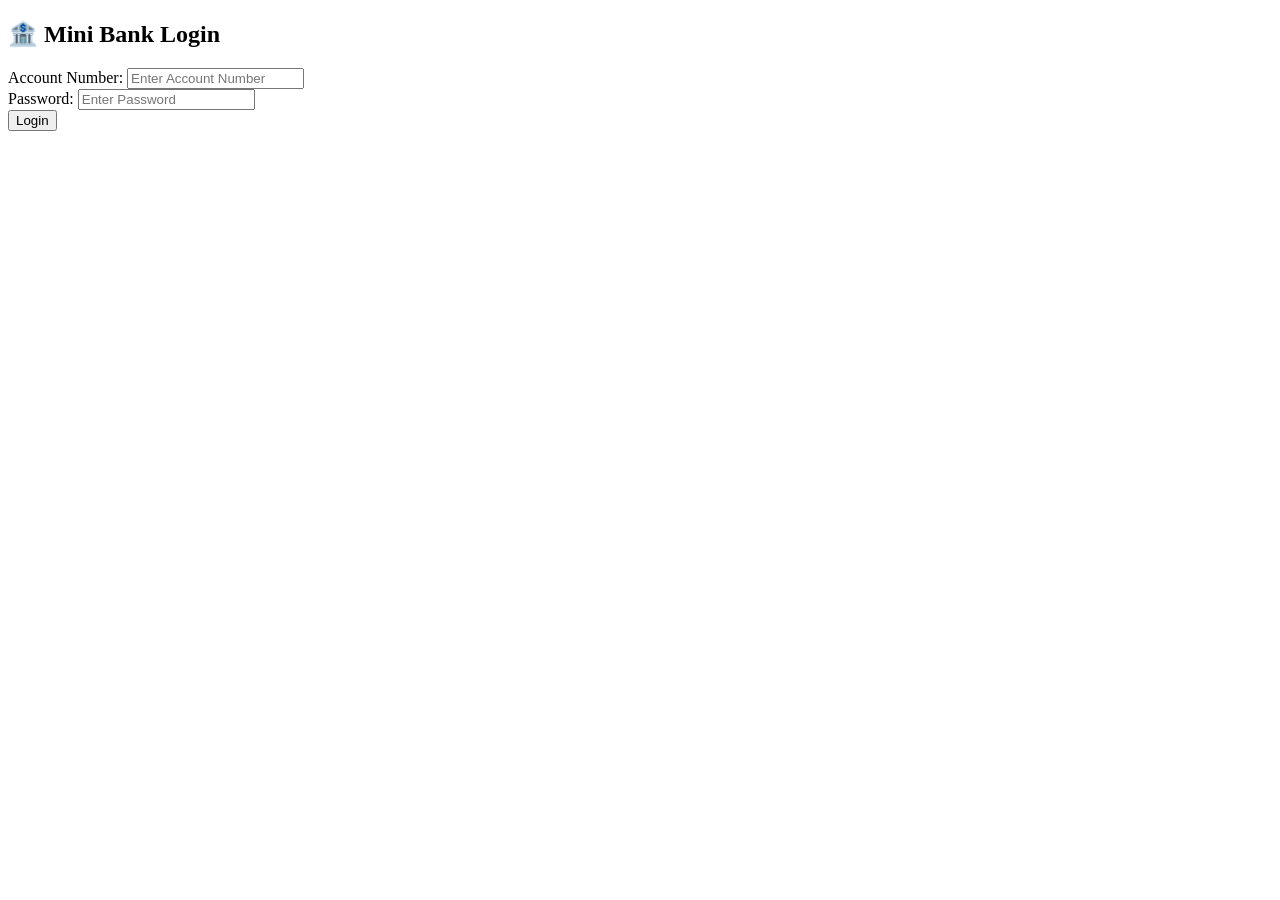
<file: src/main/resources/templates/index.html>
<!DOCTYPE html>
<html xmlns:th="http://www.thymeleaf.org">
<head>
    <meta charset="UTF-8">
    <title>Bank Login</title>
    <link rel="stylesheet" th:href="@{/style.css}">
</head>
<body>
    <div class="container">
        <h2>🏦 Mini Bank Login</h2>
        <p th:if="${error}" style="color:red;">
    <span th:text="${error}"></span>
</p>
        <form th:action="@{/login}" method="POST">
            <div class="form-group">
                <label>Account Number:</label>
                <input type="text" name="accountNumber" placeholder="Enter Account Number" required>
            </div>
            <div class="form-group">
                <label>Password:</label>
                <input type="password" name="password" placeholder="Enter Password" required>
            </div>
            <button type="submit">Login</button>
        </form>
    </div>
</body>
</html>
</file>
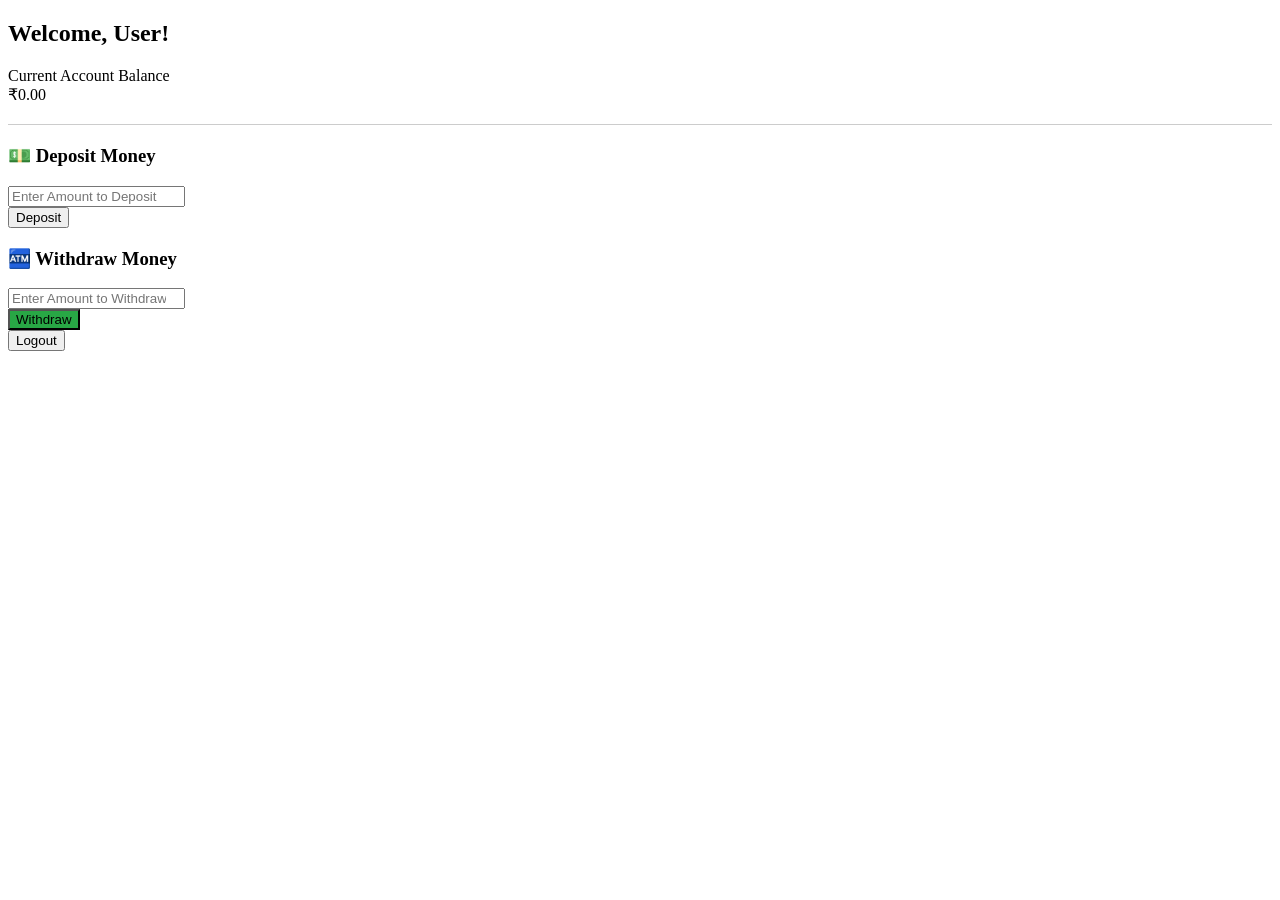
<file: src/main/resources/templates/dashboard.html>
<!DOCTYPE html>
<html xmlns:th="http://www.thymeleaf.org">
<head>
    <meta charset="UTF-8">
    <title>Bank Dashboard</title>
    <link rel="stylesheet" th:href="@{/style.css}">
</head>
<body>
    <div class="container">
        <h2>Welcome, <span th:text="${accountName}">User</span>!</h2>
        
        <p th:if="${error}" style="color:red;">
    <span th:text="${error}"></span>
</p>
        <div class="balance-card">
            <div>Current Account Balance</div>
            <div class="balance-amount">₹<span th:text="${balance}">0.00</span></div>
        </div>

        <hr style="margin: 20px 0; border: 0; border-top: 1px solid #ccc;">

        <form th:action="@{/deposit}" method="POST" style="margin-bottom: 20px;">
            <h3>💵 Deposit Money</h3>
            <div class="form-group">
                <input type="number" name="amount" placeholder="Enter Amount to Deposit" min="1" required>
            </div>
            <button type="submit">Deposit</button>
        </form>

        <form th:action="@{/withdraw}" method="POST">
            <h3>🏧 Withdraw Money</h3>
            <div class="form-group">
                <input type="number" name="amount" placeholder="Enter Amount to Withdraw" min="1" required>
            </div>
            <button type="submit" style="background-color: #28a745;">Withdraw</button>
        </form>

        <a th:href="@{/logout}"><button class="btn-logout">Logout</button></a>
    </div>
</body>
</html>
</file>
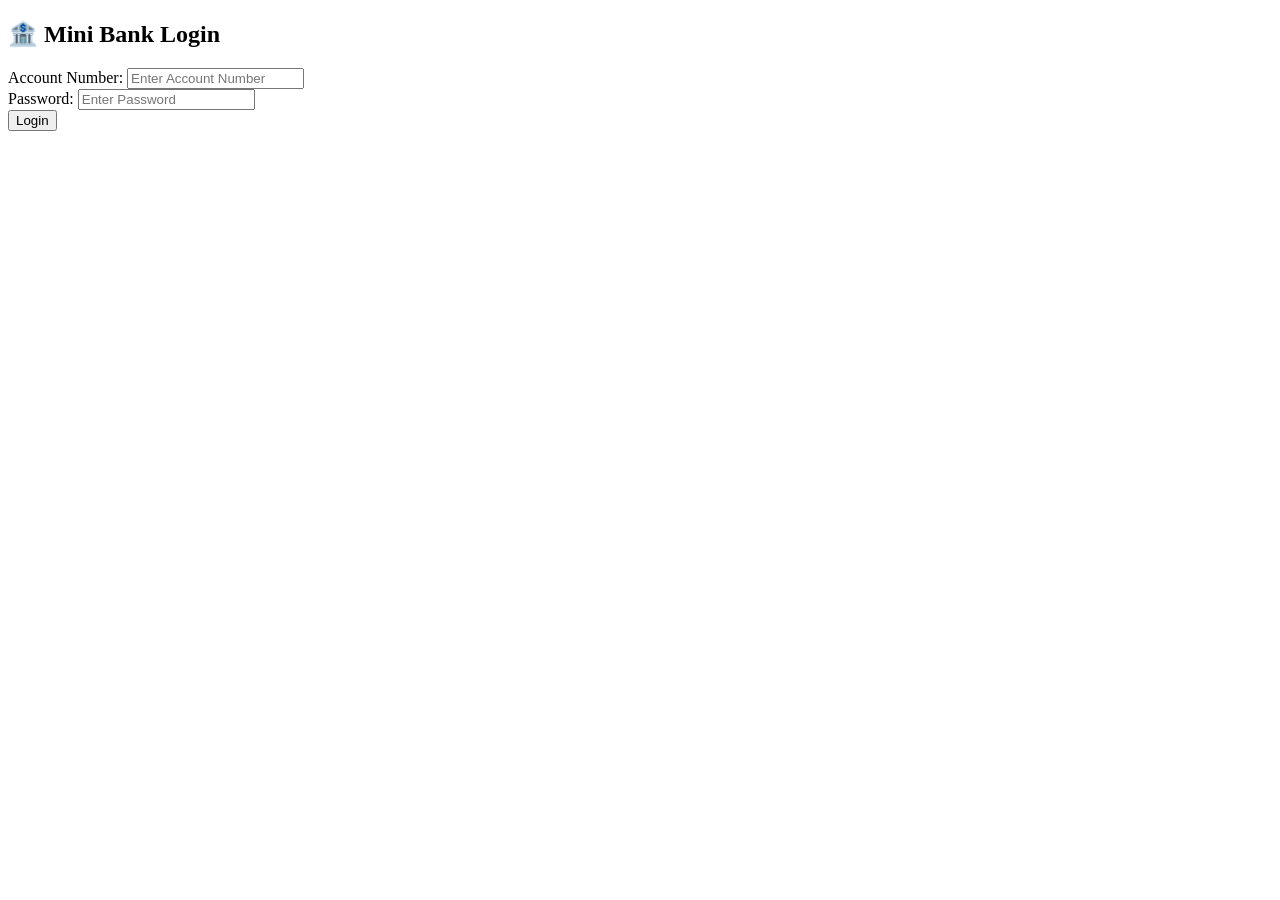
<file: src/main/resources/templates/login.html>
<!DOCTYPE html>
<html xmlns:th="http://www.thymeleaf.org">
<head>
    <meta charset="UTF-8">
    <title>Bank Login</title>
    <link rel="stylesheet" th:href="@{/style.css}">
</head>
<body>
    <div class="container">
        <h2>🏦 Mini Bank Login</h2>
        <p th:if="${error}" style="color:red;">
    <span th:text="${error}"></span>
</p>
        <form th:action="@{/login}" method="POST">
            <div class="form-group">
                <label>Account Number:</label>
                <input type="text" name="accountNumber" placeholder="Enter Account Number" required>
            </div>
            <div class="form-group">
                <label>Password:</label>
                <input type="password" name="password" placeholder="Enter Password" required>
            </div>
            <button type="submit">Login</button>
        </form>
    </div>
</body>
</html>
</file>
